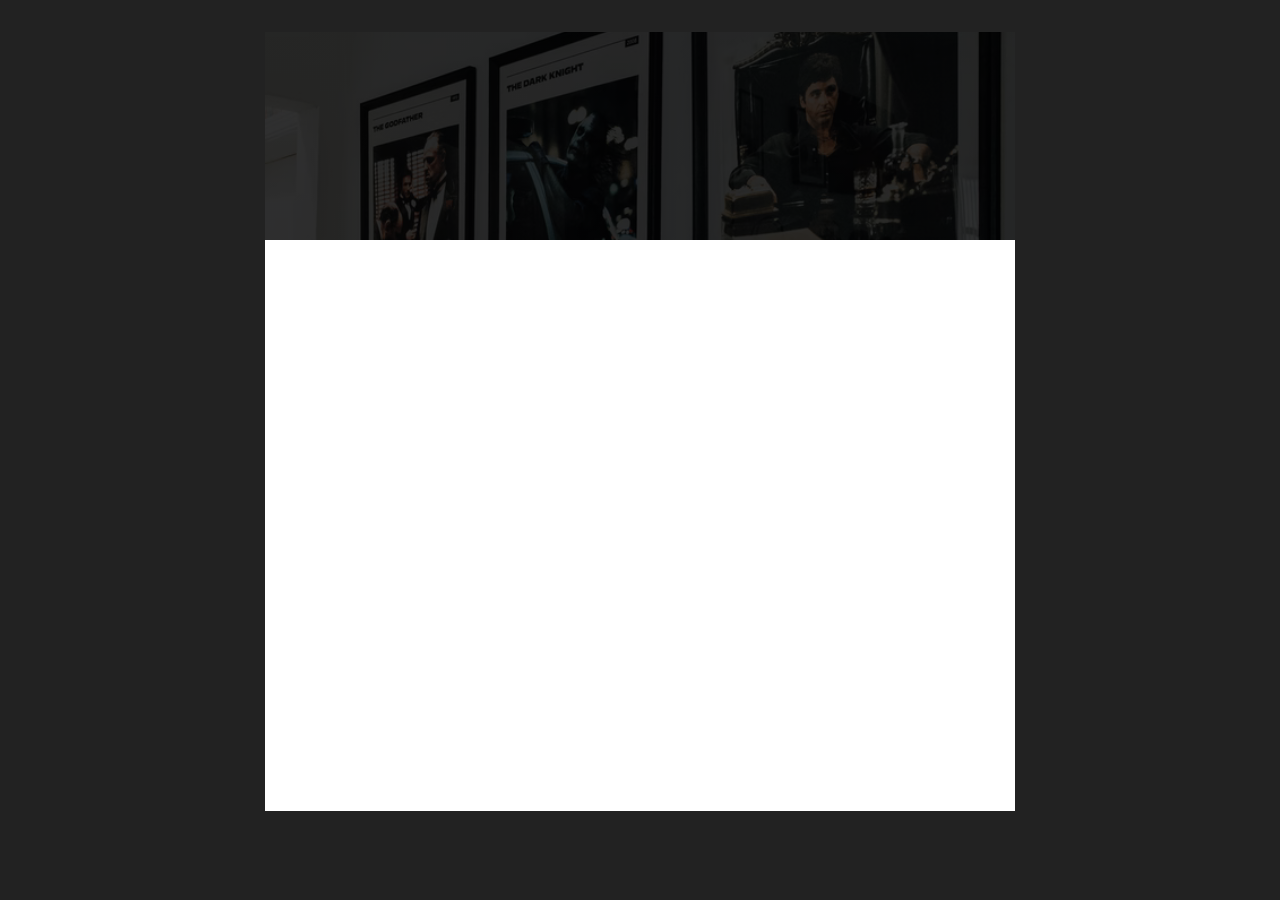
<file: index.html>
<!DOCTYPE html>
<html lang="en">
  <head>
    <meta charset="UTF-8" />
    <meta http-equiv="X-UA-Compatible" content="IE=edge" />
    <meta name="viewport" content="width=device-width, initial-scale=1.0" />
    <link rel="stylesheet" href="index.css" />
    <title>Find Your Film</title>
  </head>
  <body>
    <div class="container">
      <header>
        <div class="content">
          <h1>Find Your Film</h1>
          <nav>
            <ul>
              <li><a href="watchlist.html">My Watchlist</a></li>
            </ul>
          </nav>
        </div>
      </header>

      <main>
        <div class="content">
          <div class="search-container">
            <div class="search-icon">
              <img src="images/search-icon.png" alt="search icon" />
            </div>
            <input type="search" name="search" id="search" />
            <button id="search-button">Search</button>
          </div>
          <p id="search-results"></p>
          <div class="movies-container" id="movies-container">
            <div id="placeholder" class="placeholder">
              <img src="images/movie-icon.png" alt="movie icon" />
              <p>Start exploring</p>
            </div>
          </div>
          <div class="pagination" id="pagination">
            <button id="prev-btn">Prev</button>
            <div class="page-number">
              <p id="current-page"></p>
              <p id="total-results"></p>
            </div>
            <button id="next-btn">Next</button>
          </div>
        </div>
      </main>
    </div>
    <script src="index.js"></script>
  </body>
</html>
</file>
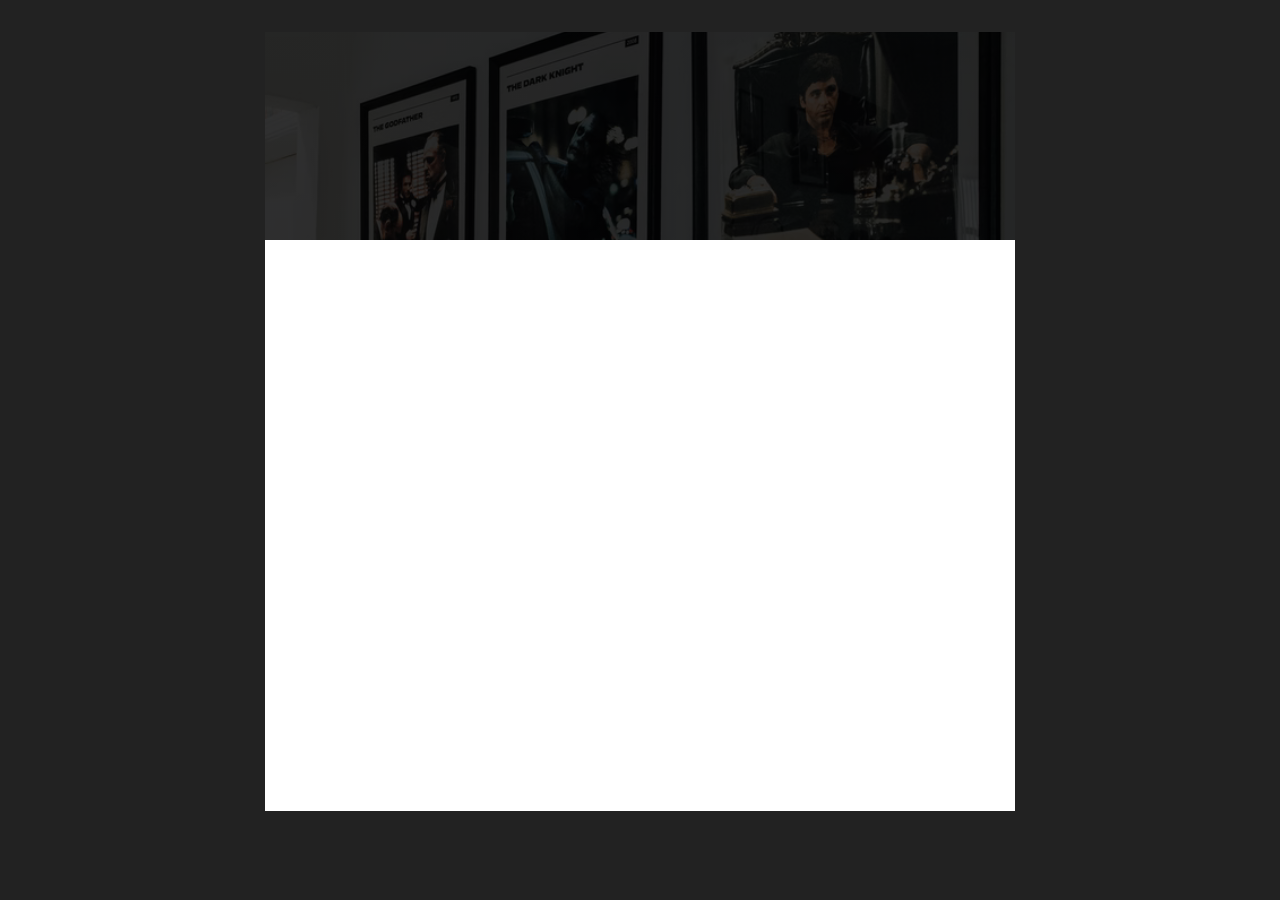
<file: watchlist.html>
<!DOCTYPE html>
<html lang="en">
  <head>
    <meta charset="UTF-8" />
    <meta http-equiv="X-UA-Compatible" content="IE=edge" />
    <meta name="viewport" content="width=device-width, initial-scale=1.0" />
    <link rel="stylesheet" href="index.css" />
    <title>Find Your Film</title>
  </head>
  <body>
    <div class="container">
      <header>
        <div class="content">
          <h1>Find Your Film</h1>
          <nav>
            <ul>
              <li><a href="index.html">Search for movies</a></li>
            </ul>
          </nav>
        </div>
      </header>

      <main>
        <div class="content">
          <div id="movies-container" class="movies-container"></div>
        </div>
      </main>
    </div>
    <script src="watchlist.js"></script>
  </body>
</html>
</file>
<file: index.css>
* {
  box-sizing: border-box;
}

html,
body {
  margin: 0;
  padding: 0;
  font-family: "Inter", sans-serif;
  line-height: 1.2;
}

body {
  background-color: #222222;
}

.container {
  max-width: 750px;
  height: 779px;
  margin: 2rem auto;
  background-color: #ffffff;
  display: flex;
  flex-direction: column;
  overflow-y: scroll;
}

header,
main {
  display: grid;
  grid-template-areas: ". content .";
  grid-template-columns: 1fr 10fr 1fr;
}

header {
  width: 100%;
  height: 208px;
  background: linear-gradient(rgba(0, 0, 0, 0.8), rgba(0, 0, 0, 0.8)),
    url("/images/header-img.png");
  background-size: cover;
  background-position: 25% 25%;
  color: #ffffff;
}

header > .wrapper {
  grid-area: content;
  display: flex;
  justify-content: space-between;
  align-items: center;
}

h1 {
  margin: 0;
  padding: 0;
  font-size: 2.6rem;
  font-weight: 800;
}

ul {
  list-style-type: none;
}

ul > li > a {
  text-decoration: none;
  color: #ffffff;
  font-size: 0.8rem;
  cursor: pointer;
}

ul > li > a:hover {
  text-decoration: underline;
}

main {
  width: 100%;
  height: 571px;
}

main > .wrapper {
  grid-area: content;
  display: flex;
  flex-direction: column;
  justify-content: center;
  align-items: center;
  height: 100%;
}

.search-container {
  align-self: stretch;
  display: flex;
  justify-content: space-between;
  align-items: center;
  border: 1px solid #d1d5db;
  border-radius: 5px;
  height: 2.5rem;
  margin-top: -1.25rem;
  background: #ffffff;
  color: #374151;
  z-index: 20;
}

.search-icon {
  display: flex;
  align-items: center;
  justify-content: center;
  width: 10%;
  height: 100%;
  margin: 0;
  border: none;
  border-radius: 5px 0 0 5px;
}

.search-container > img {
  width: 20px;
  height: 20px;
}

.search-container > input {
  width: 80%;
  height: 100%;
  border: none;
  padding: 0.5rem 0.5rem 0.5rem 0.5rem;
  font-size: 1rem;
  border: none;
  outline: none;
  background: transparent;
  color: inherit;
}

#search-button {
  width: 20%;
  height: 100%;
  border: none;
  background: transparent;
  cursor: pointer;
  background: #f9fafb;
  border: 1px solid #d1d5db;
  border-top: none;
  border-bottom: none;
  border-right: none;
  border-radius: 0 5px 5px 0;
  outline: none;
  color: inherit;
  cursor: pointer;
}

#search-button:hover {
  background: #f3f4f6;
}

.movies-container {
  width: 100%;
  height: 100%;
  display: flex;
  flex-direction: column;
  align-items: center;
  gap: 1rem;
  margin: 3rem 0;
}

.placeholder {
  width: 100%;
  height: 100%;
  display: flex;
  flex-direction: column;
  justify-content: center;
  align-items: center;
  font-size: 1.25rem;
  color: #dfdddd;
  text-align: center;
}

.placeholder > img {
  width: 70px;
  margin: 0 0 0.5rem 0;
}

.placeholder > p {
  margin: 0;
  padding: 0;
  font-weight: 700;
  width: 60%;
}

.placeholder > a {
  text-decoration: none;
  color: #374151;
  cursor: pointer;
  margin: 1rem 0 0 0;
  display: flex;
  align-items: center;
  gap: 0.5rem;
}

.hidden {
  display: none;
}

.movie {
  width: 100%;
  display: flex;
  align-items: center;
  pad: 1.25rem 0;
  gap: 1.5rem;
  border-bottom: 1.5px solid #e5e7eb;
  padding: 0 0 1rem 0;
}

.movie-img {
  width: 99px;
  height: 147px;
  border-radius: 2px;
  font-size: 0.75rem;
}

.movie-info {
  width: 100%;
  height: 100%;
  display: flex;
  flex-direction: column;
  justify-content: center;
}

.top-info {
  display: flex;
  align-items: center;
  justify-content: flex-start;
}

.top-info > h2 {
  font-size: 1.125rem;
  font-weight: 500;
  margin: 0 0.5rem 0 0;
  width: fit-content;
}

.rating {
  display: flex;
  align-items: center;
  justify-content: center;
  gap: 0.5rem;
  margin: 0 0 0 0.5rem;
  width: 10%;
}

.rating > img {
  margin: 0 0 0.2rem 0;
  width: 12px;
  height: 12px;
}

.rating > p {
  margin: 0;
  font-size: 0.75rem;
}

.mid-info {
  display: flex;
  align-items: center;
  justify-content: flex-start;
  gap: 1rem;
  margin: 0;
  font-size: 0.75rem;
  font-weight: 400;
  color: #111827;
}

.mid-info > button {
  border: none;
  background: transparent;
  display: flex;
  align-items: center;
  font-size: inherit;
  margin: 0 0 0.2rem 0;
}

.mid-info > button > span {
  display: flex;
  align-items: center;
  gap: 0.3rem;
  cursor: pointer;
}

.mid-info > button > img {
  width: 12px;
  height: 12px;
}

.bottom-info {
  width: 100%;
  font-size: 0.875rem;
  font-weight: 400;
  color: #6b7280;
  margin: 0;
  line-height: 1.5rem;
}

.bottom-info > p {
  margin: 0;
  display: flex;
  flex-wrap: wrap;
}

.pagination {
  width: 100%;
  display: none;
  justify-content: center;
  align-items: center;
  gap: 0.5rem;
  margin: 1rem 0 1.5rem 0;
}

.pagination > button {
  border: none;
  background: transparent;
  cursor: pointer;
  font-size: 1rem;
  color: #6b7280;
}

.pagination > button:hover {
  color: #111827;
  font-weight: 500;
  color: #111827;
  font-weight: 500;
}

.page-number {
  color: #111827;
  font-weight: 500;
  font-size: 0.75rem;
  margin: 0.2rem 0 0 0;
  padding: 0;
  display: flex;
  align-items: center;
  gap: 0.4rem;
}

.page-number > p {
  margin: 0;
  padding: 0;
  text-decoration: underline;
}

.page-number :nth-child(2) {
  color: #6b7280;
  font-style: italic;
  text-decoration: none;
}

.pagination > button:disabled,
.pagination > button:disabled:hover {
  cursor: not-allowed;
  color: #9da7ba;
  font-weight: 400;
}

.added-to-watchlist {
  color: #10b981;
  cursor: not-allowed;
}

#search-results {
  color: #6b7280;
  font-size: 0.75rem;
  font-weight: 400;
  margin: 2rem 0 0 0;
}

.loader {
  border: 6px solid rgba(0, 0, 0, 0.1);
  border-top: 6px solid #171717;
  border-radius: 50%;
  width: 3rem;
  height: 3rem;
  animation: spin 1s linear infinite;
}

@keyframes spin {
  to {
    transform: rotate(360deg);
  }
}

@keyframes fadeIn {
  to {
    opacity: 1;
  }
}

@media screen and (max-width: 768px) {
  html,
  body {
    width: 100vw;
    height: 100vh;
    overflow-x: hidden;
  }
  .container {
    width: 100%;
    height: 100%;
    margin: 0;
  }

  main {
    height: 80%;
  }

  header {
    height: 20%;
  }
}

/* ----- Animations ----- */
.content {
  opacity: 0;
  transition: opacity 0.8s ease-out, transform 0.8s ease-out;
  transform: translateY(10px); /* optional subtle lift */
}

.content.fade-in {
  opacity: 1;
  transform: translateY(0);
}
</file>
